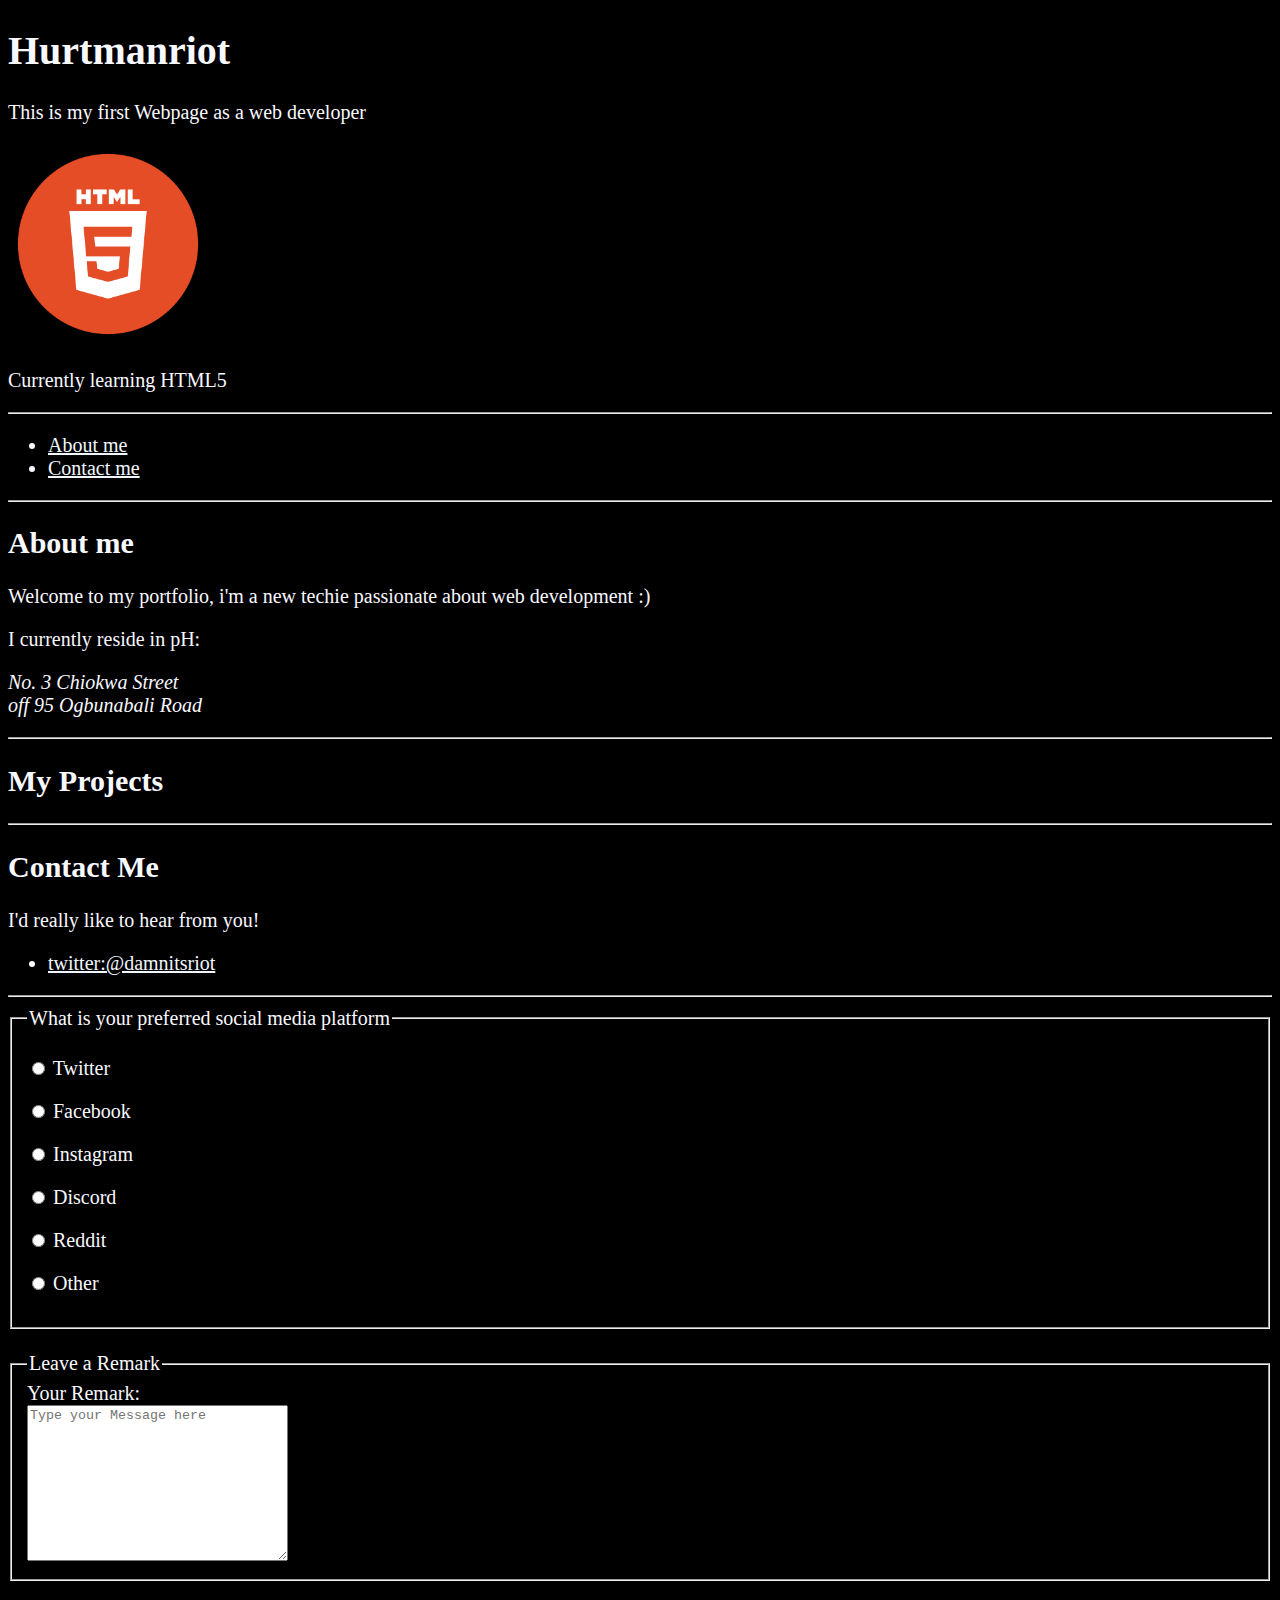
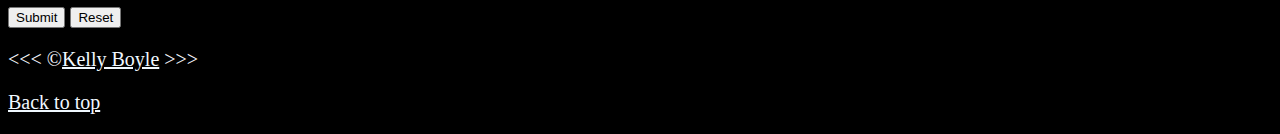
<file: index.html>
<!DOCTYPE html>
<html lang="en">
<head>
  <meta charset="UTF-8">
  <meta http-equiv="X-UA-Compatible" content="IE=Edge">
  <meta name="viewport" content="width=device-width, initial-scale=1">
  <meta name="author" content="Kelly Boyle">
  <meta name="description"content="This page contains all the things I'm learning as a new web developer :) ">
<link rel="icon" href="html.png" type="image/x-icon">

  

  <title>Hurtmanriot First Website</title>

  <link rel="stylesheet" href="style.css">
 
</head>

<body>
  
  <header>
  <div id="header">
    <h1>Hurtmanriot</h1>
    <p>This is my first Webpage as a web developer</p>
    <img  src="/html.png" alt="HTML logo" height="200" width="200"> 
    <p>Currently learning HTML5</p>
  </div>
  </header>
  
  <hr>
  <nav>
    <ul>
      <li>
         <a href="#about">About me</a>
         </li>
      <li> 
      <a href="#contact">Contact me</a>
      </li>
    </ul>
  </nav>
<hr>

  <main>
  <div id="about">
    <h2>About me</h2>
    <p>Welcome to my portfolio, i'm a new techie passionate about web development :)</p>
    <p>
      I currently reside in <abbv title="Port Harcourt"> pH:</abbv>
      <address>
        No. 3 Chiokwa Street<br>
        off 95 Ogbunabali Road<br>
      </address>
    </p>
  </div>
  
  <hr>
  
  <!--TODO: Add More Projects-->
  <div id="Projects">
    <h2>My Projects</h2>
  </div>
  
  <hr>
  <div id="contact">
    <h2>Contact Me</h2>
    <p>I'd really like to hear from you!</p>
    <ul>
      
    <li> <a href="https://twitter.com/damnitsriot?t=p87mC08iyxpon-BMy0QlwQ&s=09">twitter:@damnitsriot</a>
   </li>
    
    
    </ul>
</div>
</main>
<hr>
<form action="https://httpbin.org/get" method="get">
  
<fieldset>
        <legend>What is your preferred social media platform</legend>
                    <p>
                        <input type="radio" name="social" id="twitter" value="twitter">
                        <label for="twitter">Twitter</label>
                    </p>
                    <p>
                        <input type="radio" name="social" id="facebook" value="facebook">
                        <label for="facebook">Facebook</label>
                        </p>
                       <p>
                        <input type="radio" name="social" id="instagram" value="instagram">
                        <label for="instagram">Instagram</label>
                        </p>
                        <p>
                        <input type="radio" name="social" id="discord" value="discord">
                        <label for="discord">Discord</label>
                        </p>
                       <p>
                          <input type="radio" name="social" id="reddit" value="reddit">
                          <label for="reddit">Reddit</label>
                        </p>
                       <p>
                          <input type="radio" name="social" id="other" value="other">
                          <label for="other">Other</label>
                       </p>
                   
                       
                    
</fieldset>
<br>

<fieldset>
  <legend>Leave a Remark</legend>
  
  <label for="remark">Your Remark:</label>
  <br>
  <textarea name="remark" id="remark" cols="30" rows="10" placeholder="Type your Message here "></textarea>
</fieldset>
<br>
<button type="submit">Submit</button>
<button type="reset">Reset</button>
</form>
                
<footer>
<p>&lt;&lt;&lt; &copy;<a href="about.html">Kelly Boyle</a> &gt;&gt;&gt; </p>


<p>
  <a href="#">Back to top</a>
</p>
  </footer>
 

  <!-- Project -->
  <script src="main.js"></script>
</body>
</html
</file>
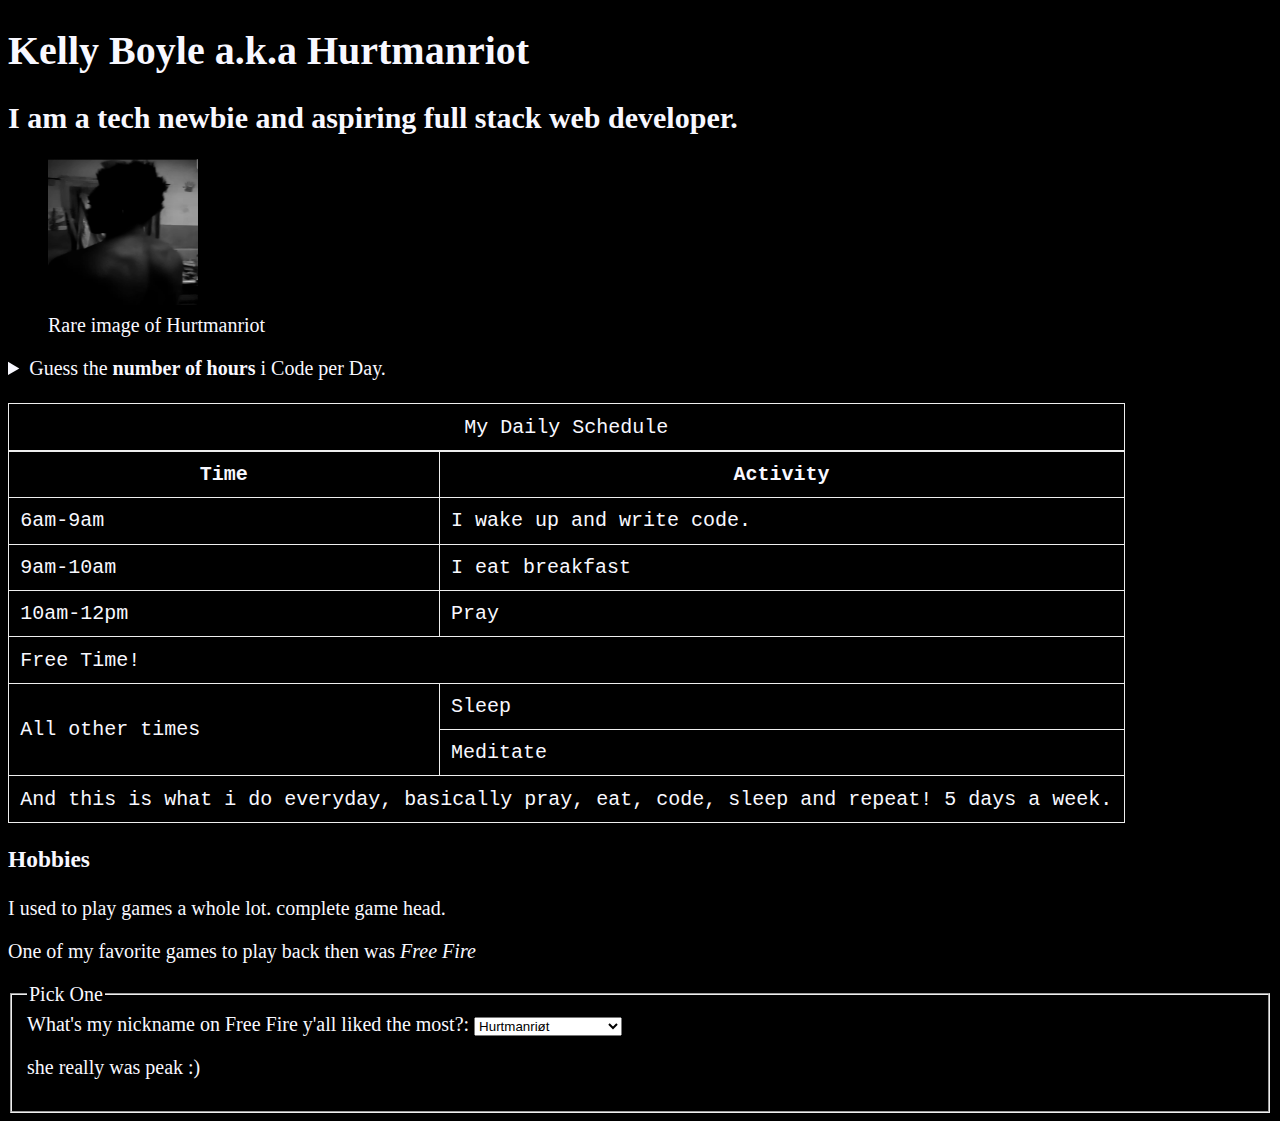
<file: about.html>
<!DOCTYPE html>
<html lang="en">
<head>
  <meta charset="UTF-8">
  <meta http-equiv="X-UA-Compatible" content="IE=Edge">
  <meta name="viewport" content="width=device-width, initial-scale=1">
  <meta name="author" content="Kelly Boyle">
  <meta name="description"content="This page is all about me!! ">
<link rel="icon" href="html.png" type="image/x-icon">

  

  <title>About Riot</title>

  <link rel="stylesheet" href="style.css">
</head>

<body>
  <main>
    
  <section>
  <h1>Kelly Boyle a.k.a Hurtmanriot</h1>
  <h2>I am a tech newbie and aspiring full stack web developer.</h2>
    <figure>
    <img src="img/lol.jpg" height="150" width="150">
    <figcaption>Rare image of Hurtmanriot</figcaption>
  </figure>
  
  <aside>
    <details>
      <summary>
        Guess the <strong>number of hours</strong> i Code per Day. 
      </summary>
      <p>I write code from <time datetime="06:00">6am</time> when i wake up, for like 3 hours.</p>
    </details>
  </aside>
  <br>
  <table>
    <caption>My Daily Schedule</caption>
    <thead>
    <tr>
      <th> Time</th>
      <th> Activity</th>
    </tr>
    </thead>
    
  <tbody>
    <tr>
      <td>
        <time datetime="06:00">6am</time>-<time datetime="09:00">9am</time>
      </td>
      <td>I wake up and write code.</td>
    </tr>
   
    <tr>
      <td>
        <time datetime="09:00">9am</time>-<time datetime="10:00">10am</time>
      </td>
      <td>I eat breakfast</td>
    </tr>
  
    <tr>
      <td>
        <time datetime="10:00">10am</time>-<time datetime="12:00">12pm</time>
      </td>
      <td>Pray</td>
    </tr>
    <td colspan="2">Free Time!</td>
    <tr>
      <td rowspan="2">All other times</td>
      <td>Sleep</td>
    </tr>
    <tr>
    <td>Meditate</td>
    </tr>
    <tfoot>
      <tr>
        <td colspan="2">And this is what i do everyday, basically pray, eat, code, sleep and repeat! 5 days a week.</td>
      </tr>
    </tfoot>
  </tbody>
  </table>
  
  <article id="nickname">
    <h3>Hobbies</h3>
    <p>I used to play games a whole lot. complete game head.</p>
    <p>One of my favorite games to play back then was <abbv ="Garena Free Fire".><em>Free Fire</em> </abbv> </p>
    
    <form action="https://httpbin.org/get" method="get">
      
      <fieldset>
        <legend>Pick One</legend>
    <label for="name">What's my nickname on Free Fire y'all liked the most?:</label>
    <select name="name" id="name">
      <option value="Hurtmanriøt">Hurtmanriøt</option>
      <option value="DPO Riøt">Dpo Riøt</option>
      <option value="HURT ＼（〇_ｏ）／">HURT ＼（〇_ｏ）／</option>
      <option value="LAST RIØT">LAST RIØT</option>
      <option value="Mib Riøt">Mib Riøt</option>
      <option value="JOYBOY">JOYBOY</option>
      <option value="L!lD!ckgirl">L!lD!ckgirl</option>
      <option value="SH XiterM10">SH XiterM10</option>
      <option value="She Was Peak">She Was Peak</option>
      </fieldset>
     
    
   </form>
    </select>
       <p>she really was peak :)</p>
  </article>
   </section>

  </main>
  
</body>
</file>
<file: style.css>
body {
    font-size: 15pt;
    background-color: black;
    color: ghostwhite;
}

a {
  color: aliceblue;
}
  
a:visited {
  color:purple;
}

a:active {
  color:#eee;
}


table, td, tr, th, caption {
  border: 1px solid #eee;
  font-family: 'Courier new', 'Courier New', Courier, monospace;
  border-collapse: collapse;
  padding: 0.7rem;
}
</file>
